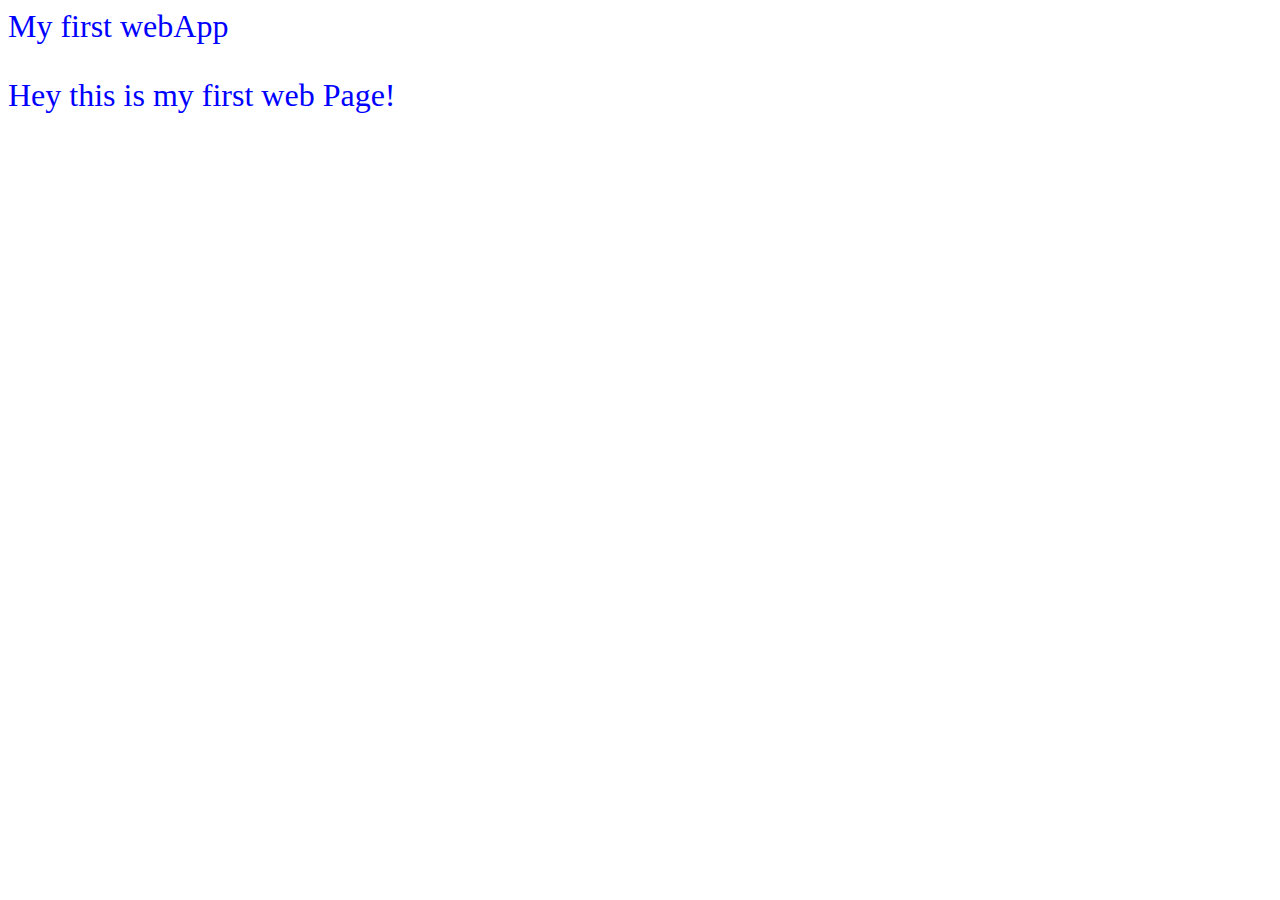
<file: index.html>
<html>
	<head>
		<title>My first Webpage</title>
		<link rel="stylesheet" type="text/css" href="styles.css">
	</head>

	<body>

		<p>My first webApp</p>
		<p> Hey this is my first web Page!</p>

	</body>

</html>
</file>
<file: styles.css>
p {
	font-size: 32px;
	color: blue;
}
</file>
